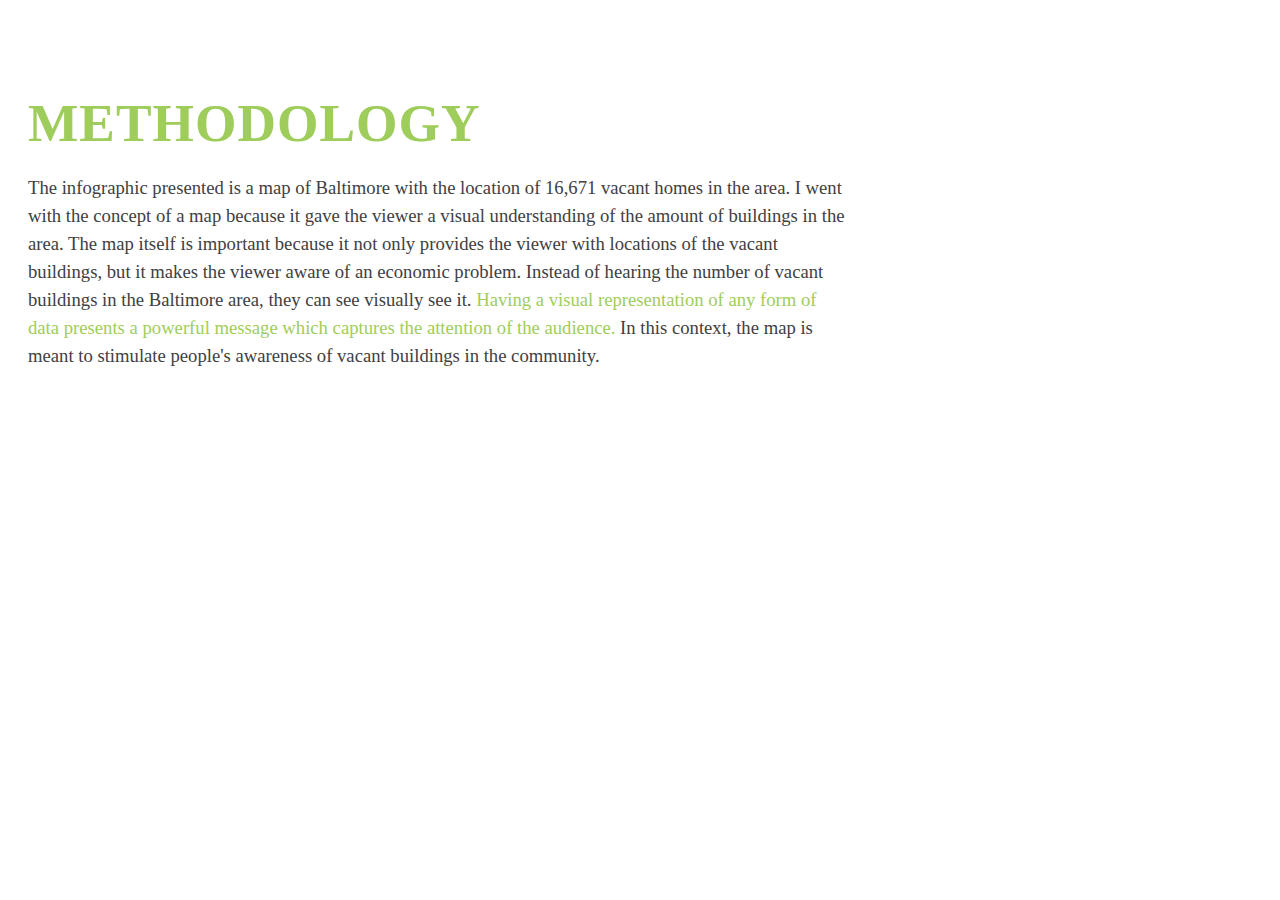
<file: methodology.html>
<html>
<head>
  <link rel="stylesheet" type="text/css" href="vacancy.css">
  <meta charset="utf-8" name="viewport" content="width=device-width, initial-scale=1">
  <style>span.note { font-size: 100%; color: #9FCD5C;}</style>
</head>
<body>
  <div class="static">
    <h2>METHODOLOGY</h2>
    <h1>The infographic presented is a map of Baltimore with the location of 16,671 vacant homes in the area. I went with the concept of a map because it gave the viewer a visual understanding of the amount of buildings in the area. The map itself is important because it not only provides the viewer with locations of the vacant buildings, but it makes the viewer aware of an economic problem. Instead of hearing the number of vacant buildings in the Baltimore area, they can see visually see it. <span class="note">Having a visual representation of any form of data presents a powerful message which captures the attention of the audience.</span> In this context, the map is meant to stimulate people's awareness of vacant buildings in the community. 
</h1>
  </div>
</body>
</html>
</file>
<file: vacancy.css>
#mapid { height: 600px;
width: 1000px;
margin: auto;
display: block;}

div.static{
  float: left;
  width: 65%;
  margin: 20px 0 20px 0;
  padding: 20px;
  margin-right: 100px;
}

div.impact{
  float: left;
  width: 65%;
  margin: 20px 0 20px 0;
  padding: 20px;
  margin-right: 20px;
}

div.sources{
  float: left;
  margin: 20px 0 20px 0;
  padding: 20px;
  margin-right: 100px;
}

div.footer{
  float: left;
  width: 100%;
  background: #9FCD5C;
  padding: 20px;
  font-family: 'DIN Pro';
  font-size: 10pt;
  color: white;
}

h2 {
  color: #9FCD5C;
  font-family: 'DIN Condensed';
  font-stretch: ultra-condensed;
  letter-spacing: 1px;
  font-size: 40pt;
}

hr {
    display: block;
    margin-top: 0.5em;
    margin-bottom: 0.5em;
    margin-left: 50px;
    margin-right: auto;
}

h1 {
  color: #414042;
  font-family: 'DIN Pro';
  font-style: normal;
  font-weight: normal;
  font-size: 14pt;
  line-height: 150%;
  margin-top: -25px;
}

h3 {
  color: #D3D3D3;
  font-family: 'DIN Pro';
  font-style: italic;
  font-weight: normal;
  font-size: 12pt;
  line-height: 150%;
}


li {
  color: #CFE2AC;
  font-family: 'DIN Pro';
  font-size: 10pt;
  list-style: none;
  line-height: 300%;
}
</file>
